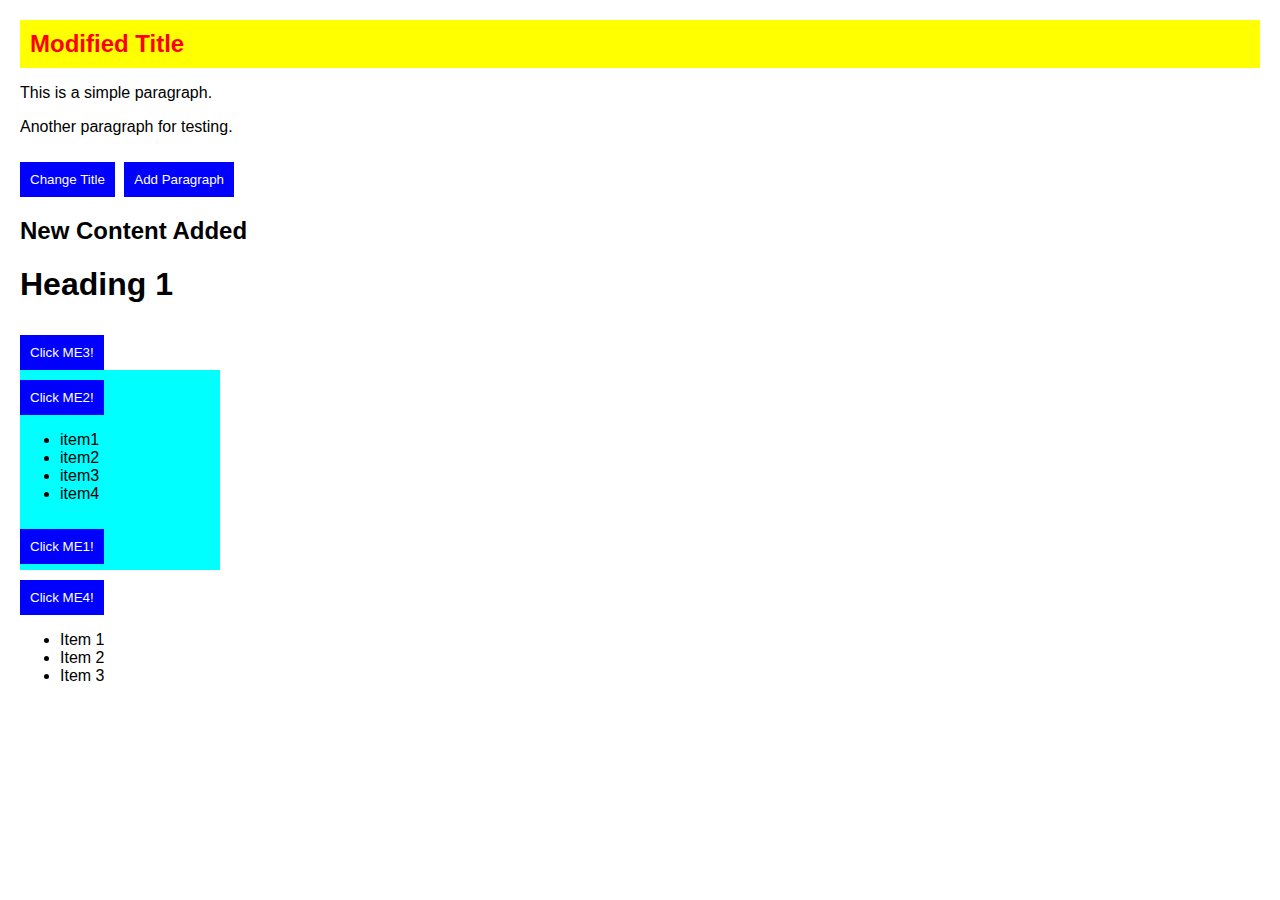
<file: 08_DOM/index.html>
<!DOCTYPE html>
<html lang="en">
<head>
    <meta charset="UTF-8">
    <meta name="viewport" content="width=device-width, initial-scale=1.0">
    <title>DOM Manipulation Examples</title>
    <link rel="stylesheet" href="style.css">
</head>
<body>

    <!-- Heading with ID -->
    <h1 id="title">DOM Manipulation in JavaScript</h1>

    <!-- Paragraphs with Class -->
    <p class="description">This is a simple paragraph.</p>
    <p class="description">Another paragraph for testing.</p>

    <!-- Button to trigger a function -->
    <button  class="bot" onclick="changeText()">Change Title</button>
    <button onclick="addNewParagraph()">Add Paragraph</button>

    <!-- Div containing content -->
    <div id="content">
        <p id="insideDiv" name="paraInsideDiv">This is inside a div.</p>
        <div id="innerDivBlock"></div>
        <h1 class="heading1class">Heading 1</h1>
    </div>

    <div class="Bigbox">
        <p id="boxpara">Hello </p>
        <ul>
            <li>item1</li>
            <li>item2</li>
            <li>item3</li>
            <li>item4</li>
        </ul>
    </div>
    <!-- Empty list for dynamic content addition -->
    <ul id="list"></ul>



    <!-- Linking JavaScript file -->
    <script src="script.js"></script>

</body>
</html>
</file>
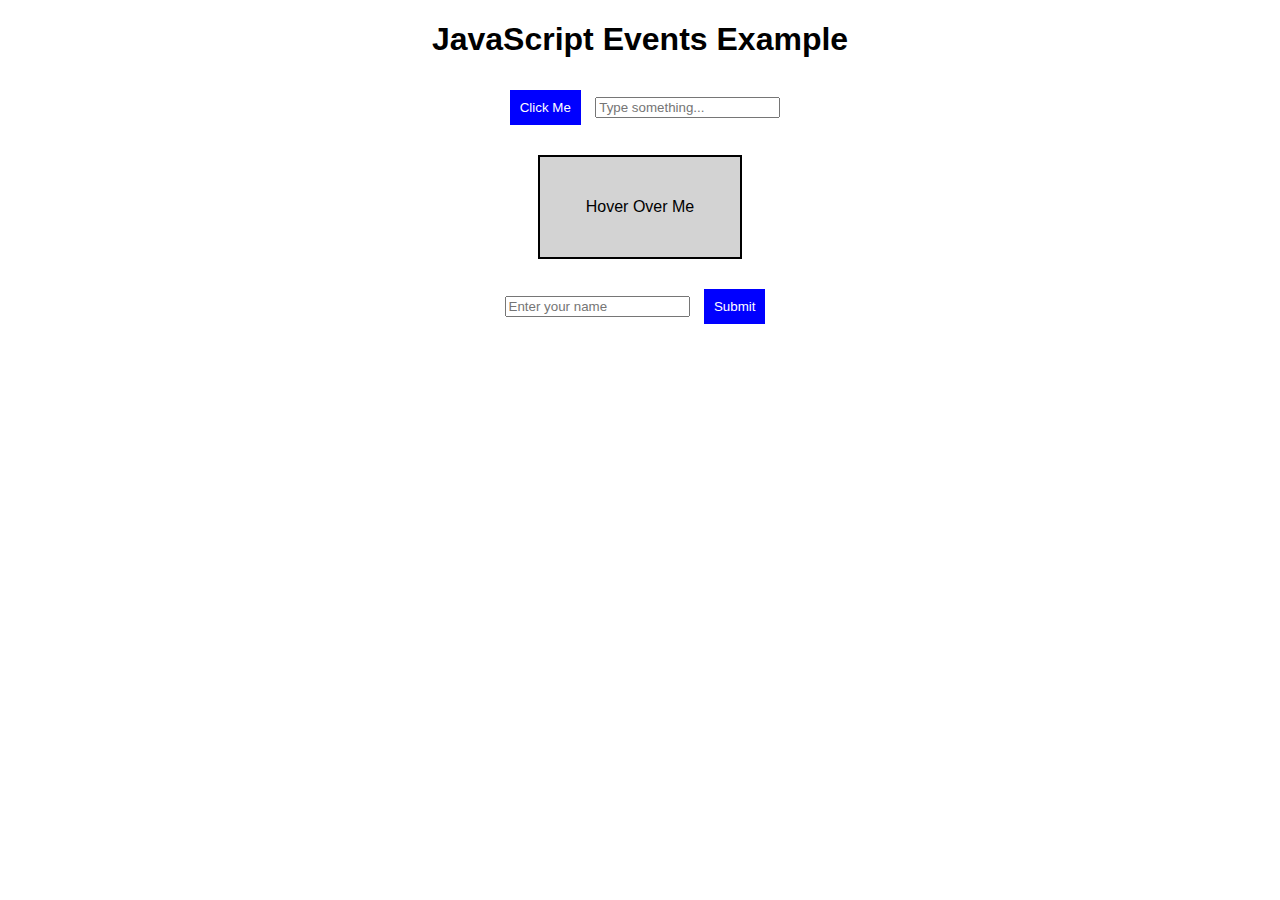
<file: 09_Events/index.html>
<!DOCTYPE html>
<html lang="en">
<head>
    <meta charset="UTF-8">
    <meta name="viewport" content="width=device-width, initial-scale=1.0">
    <title>JavaScript Events</title>
    <link rel="stylesheet" href="style.css">
</head>
<body>

    <h1 id="title">JavaScript Events Example</h1>

    <!-- Button to demonstrate event listeners -->
    <button onclick="console.log('buttonwas clicked');" id="clickButton">Click Me</button>

    <!-- Input field for keyboard events -->
    <input type="text" id="textInput" placeholder="Type something...">

    <!-- Div for mouse events -->
    <div id="hoverDiv">Hover Over Me</div>

    <!-- Form for submit event -->
    <form id="myForm">
        <input type="text" id="nameField" placeholder="Enter your name">
        <button type="submit">Submit</button>
    </form>

    <!-- Key press output -->
    <p id="output"></p>

    <!-- Linking JavaScript file -->
    <script src="script.js"></script>

</body>
</html>
</file>
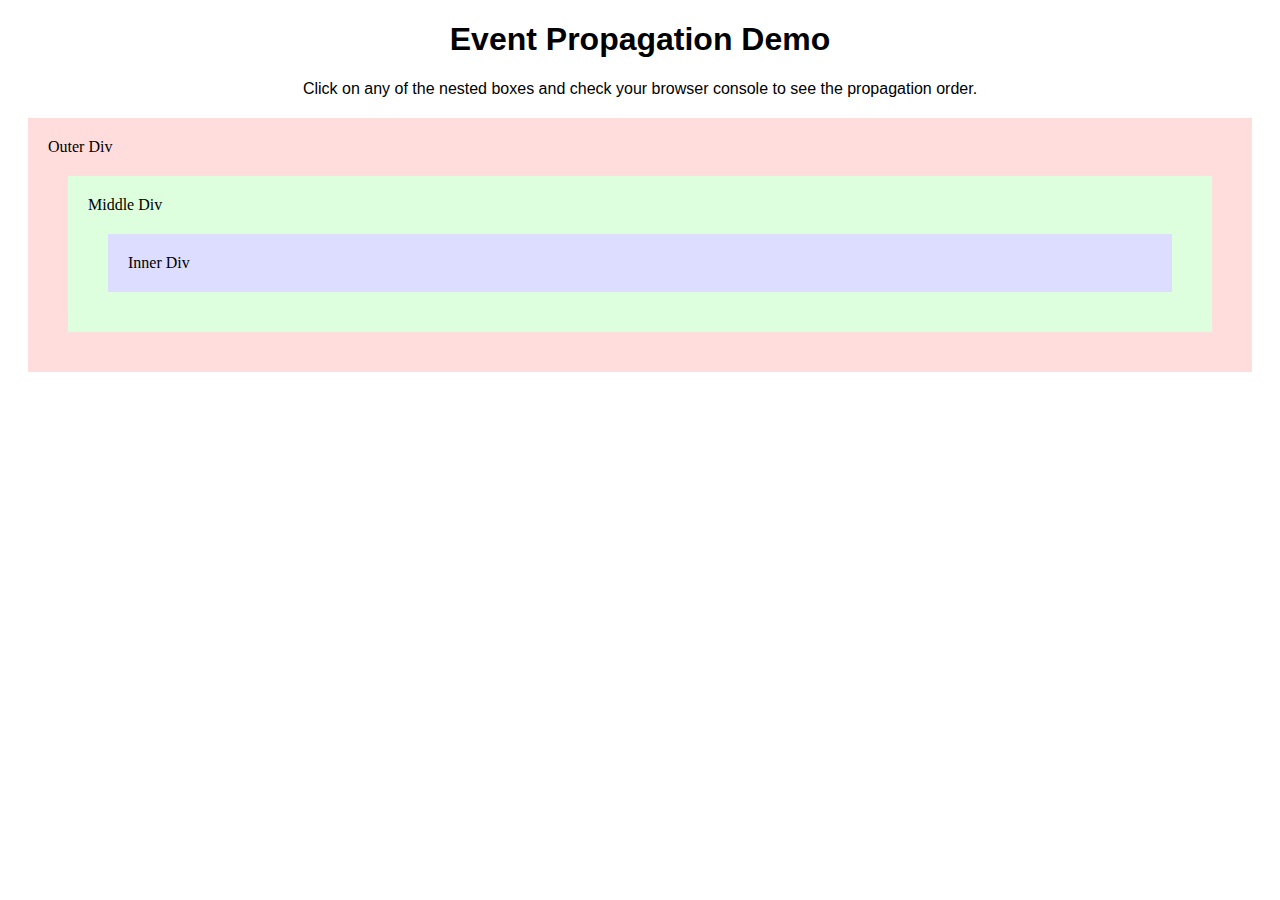
<file: 09_Events/bubblingAndCapturing.html>
<!DOCTYPE html>
<html lang="en">
<head>
  <meta charset="UTF-8">
  <title>Event Bubbling and Capturing Demo</title>
  <style>
    /* Basic styling for the nested elements */
    .outer {
      background-color: #ffdddd;
      padding: 20px;
      margin: 20px;
    }
    .middle {
      background-color: #ddffdd;
      padding: 20px;
      margin: 20px;
    }
    .inner {
      background-color: #ddddff;
      padding: 20px;
      margin: 20px;
    }
    h1 {
      text-align: center;
      font-family: sans-serif;
    }
    p {
      text-align: center;
      font-family: sans-serif;
    }
  </style>
</head>
<body>
  <h1>Event Propagation Demo</h1>
  <p>Click on any of the nested boxes and check your browser console to see the propagation order.</p>

  <!--
    The nested div elements below will help illustrate the two phases of event propagation:
      1. Capturing Phase: The event moves from the root down to the target element.
      2. Bubbling Phase: After the target receives the event, it "bubbles" back up to the root.
  -->
  <div class="outer" id="outer">
    Outer Div
    <div class="middle" id="middle">
      Middle Div
      <div class="inner" id="inner">
        Inner Div
      </div>
    </div>
  </div>

  <script>
    // Explanation of event propagation:
    // When an event occurs on an element, it first travels down the DOM tree (capturing phase),
    // reaches the target element, then bubbles back up (bubbling phase).
    // You can attach event listeners for both phases by setting the third parameter (useCapture).

    // Adding event listeners to the outer div:
    // Capturing phase listener: (true means listener is in capturing mode)
    document.getElementById('outer').addEventListener('click', function(event) {
      console.log('Outer Div: Capturing');
    }, true);
    
    // Bubbling phase listener: (false or omitted means bubbling phase; this is the default)
    document.getElementById('outer').addEventListener('click', function(event) {
      console.log('Outer Div: Bubbling');
    }, false);
    
    // Adding event listeners to the middle div:
    document.getElementById('middle').addEventListener('click', function(event) {
      console.log('Middle Div: Capturing');
    }, true);
    
    document.getElementById('middle').addEventListener('click', function(event) {
      console.log('Middle Div: Bubbling');
    }, false);
    
    // Adding event listeners to the inner div:
    document.getElementById('inner').addEventListener('click', function(event) {
      console.log('Inner Div: Capturing');
    }, true);
    
    document.getElementById('inner').addEventListener('click', function(event) {
      console.log('Inner Div: Bubbling');
    }, false);
    
    // OPTIONAL: Stop event propagation example.
    // Uncomment the code below to see how stopPropagation prevents further propagation.
    /*
    document.getElementById('inner').addEventListener('click', function(event) {
      console.log('Inner Div: Stop Propagation');
      // This will stop the event from bubbling further up.
      event.stopPropagation();
    }, false);
    */
    
    // When you click on the inner div, the expected log order (without stopPropagation) is:
    // 1. Outer Div: Capturing
    // 2. Middle Div: Capturing
    // 3. Inner Div: Capturing
    // 4. Inner Div: Bubbling
    // 5. Middle Div: Bubbling
    // 6. Outer Div: Bubbling
    //
    // This order demonstrates that the event travels down from the outermost element to the target,
    // and then back up from the target to the outermost element.
    
  </script>
</body>
</html>

<!-- 
true (Capturing Phase):
When set to true, the event listener is registered during the capturing phase.
This means the event is caught on its way down the DOM tree—from the outermost element to the target element. 
Listeners set with true will trigger before the event reaches its target.

false (Bubbling Phase):  -> Default
When set to false (or omitted, as it defaults to false), the event listener is registered during the bubbling phase.
Here, the event is caught on its way up the DOM tree—from the target element back out to the root. 
Listeners set with false will trigger after the event has reached the target. -->
</file>
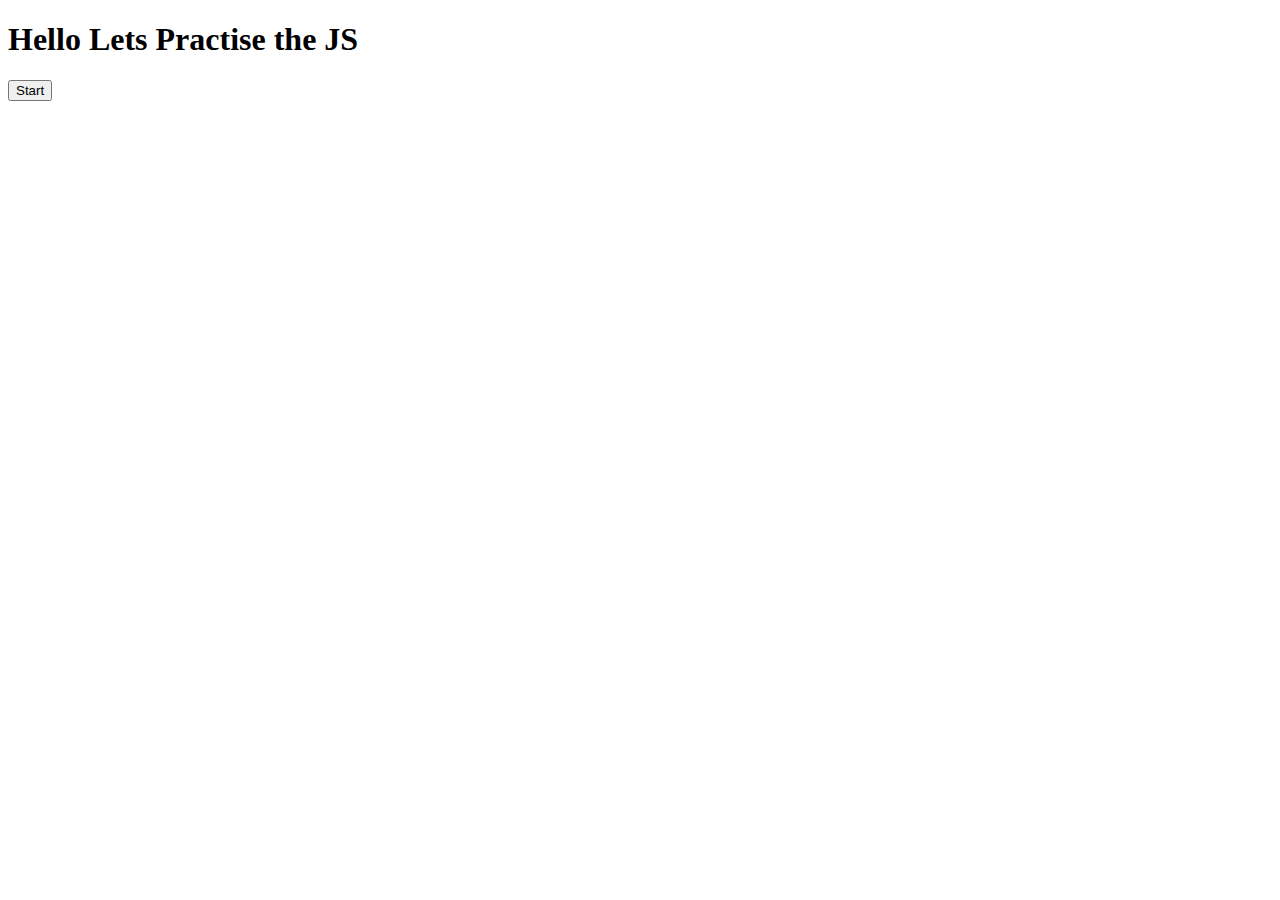
<file: 10_ASYNCJS/setTimeout.html>
<!DOCTYPE html>
<html lang="en">
<head>
    <meta charset="UTF-8">
    <meta name="viewport" content="width=device-width, initial-scale=1.0">
    <title>Async JS</title>
</head>
<body>
    <h1> Hello Lets Practise the JS</h1>
    <button>Start</button>
    <script>
        console.log('one');
        console.log('two');
        
        setTimeout(function (){
            console.log("hello");
        },2000) ; // here 2000 means 2 ms

    // setTimeout() method of the Window interface sets a timer which executes
    // a function or specified piece of code once the timer expires.

        console.log('three');
        console.log('four');
 
    //here firstly 'one' . 'two' , 'three', 'four' and then hello will execute beacuse of delay of 2ms in setTimeOut

    // for display in webPage

    function changeText(){
        document.querySelector('h1').innerHTML = "learning the setTimout";
    }
    
    const time= setTimeout(changeText, 4000);

    document.querySelector("button").addEventListener('click', function(){
        clearTimeout(time);
        console.log("stopped!");
    });

    // now if click on the button then the changing of the text in the h1 is stop!
    

    </script>
</body>
</html>
</file>
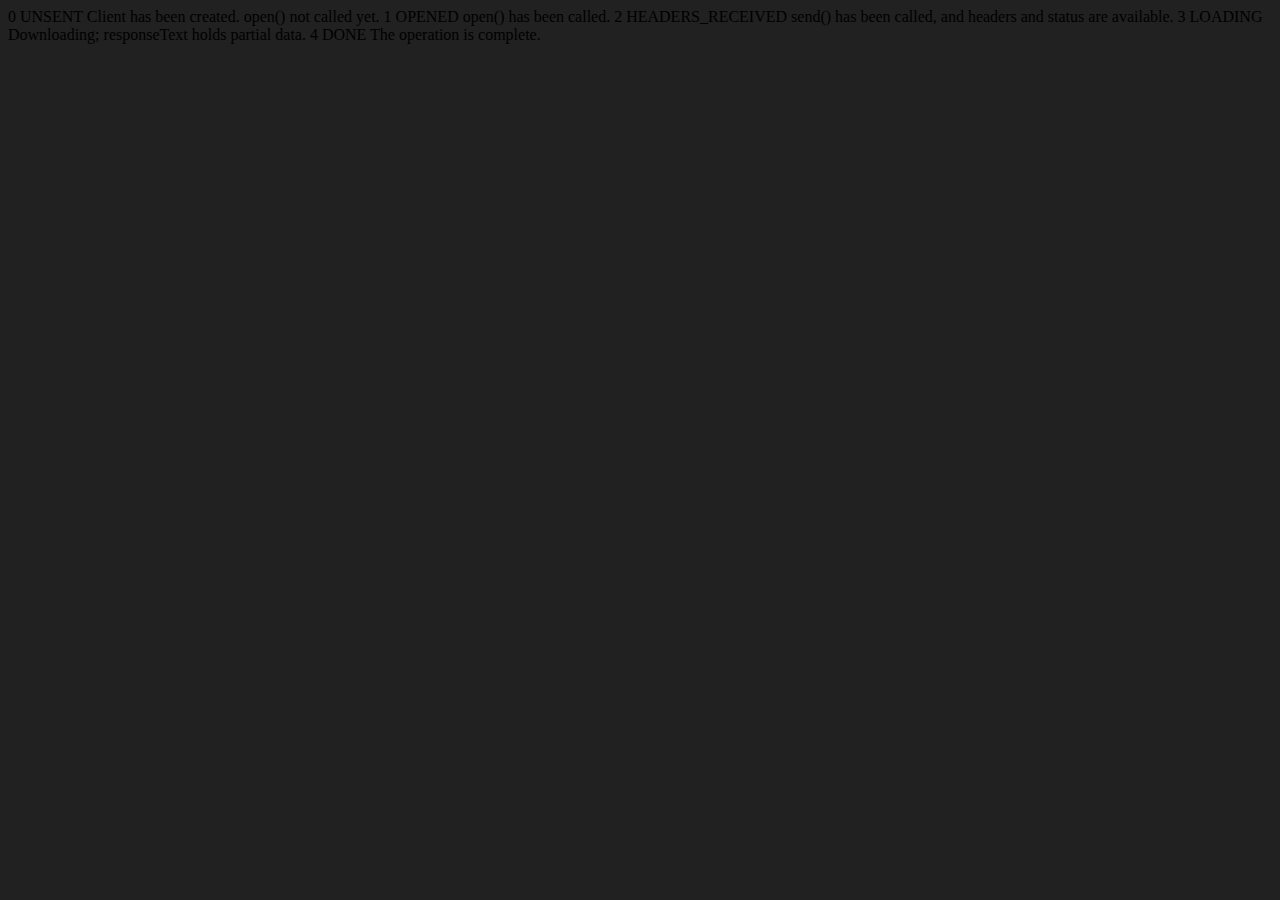
<file: 12_FETCH/1_ApiRequest.html>
<!DOCTYPE html>
<html lang="en">
<head>
    <meta charset="UTF-8">
    <meta name="viewport" content="width=device-width, initial-scale=1.0">
    <title>Document</title>
</head>
<body style="background-color: #212121;">
0	UNSENT	Client has been created. open() not called yet.
1	OPENED	open() has been called.
2	HEADERS_RECEIVED	send() has been called, and headers and status are available.
3	LOADING	Downloading; responseText holds partial data.
4	DONE	The operation is complete.
</body>
<script>
    const requestUrl = 'https://api.github.com/users/hiteshchoudhary'
    const xhr = new XMLHttpRequest();
    xhr.open('GET', requestUrl)
    xhr.onreadystatechange = function(){
        console.log(xhr.readyState);
        if (xhr.readyState === 4) {
            const data = JSON.parse(this.responseText)
            console.log(typeof data);
            console.log(data.followers);
        }
    }
    xhr.send();
</script>
</html>
</file>
<file: 08_DOM/style.css>
/* Basic styling for body */
body {
    font-family: Arial, sans-serif;
   
    margin: 20px;
}
#title{
    background-color:chartreuse;
}
/* Styling for buttons */
button {
    margin-top: 10px;
    padding: 10px;
    background-color: blue;
    color: white;
    border: none;
    cursor: pointer;
    margin-right: 5px;
}

/* Button hover effect */
button:hover {
    background-color: darkblue;
}

/* Dynamic styling for modified text */
.modified {
    color: red;
    font-size: 24px;
}

/* Styling for dynamically created elements */
.new-paragraph {
    font-style: italic;
    color: green;
}
.Bigbox{
    height:200px;
    width: 200px;
    background-color: aqua;
}
</file>
<file: 09_Events/style.css>
body {
    font-family: Arial, sans-serif;
    text-align: center;
    margin: 20px;
}

button {
    margin: 10px;
    padding: 10px;
    background-color: blue;
    color: white;
    border: none;
    cursor: pointer;
}

button:hover {
    background-color: darkblue;
}

#hoverDiv {
    width: 200px;
    height: 100px;
    background-color: lightgray;
    line-height: 100px;
    text-align: center;
    margin: 20px auto;
    border: 2px solid black;
}

#hoverDiv:hover {
    background-color: orange;
}
</file>
